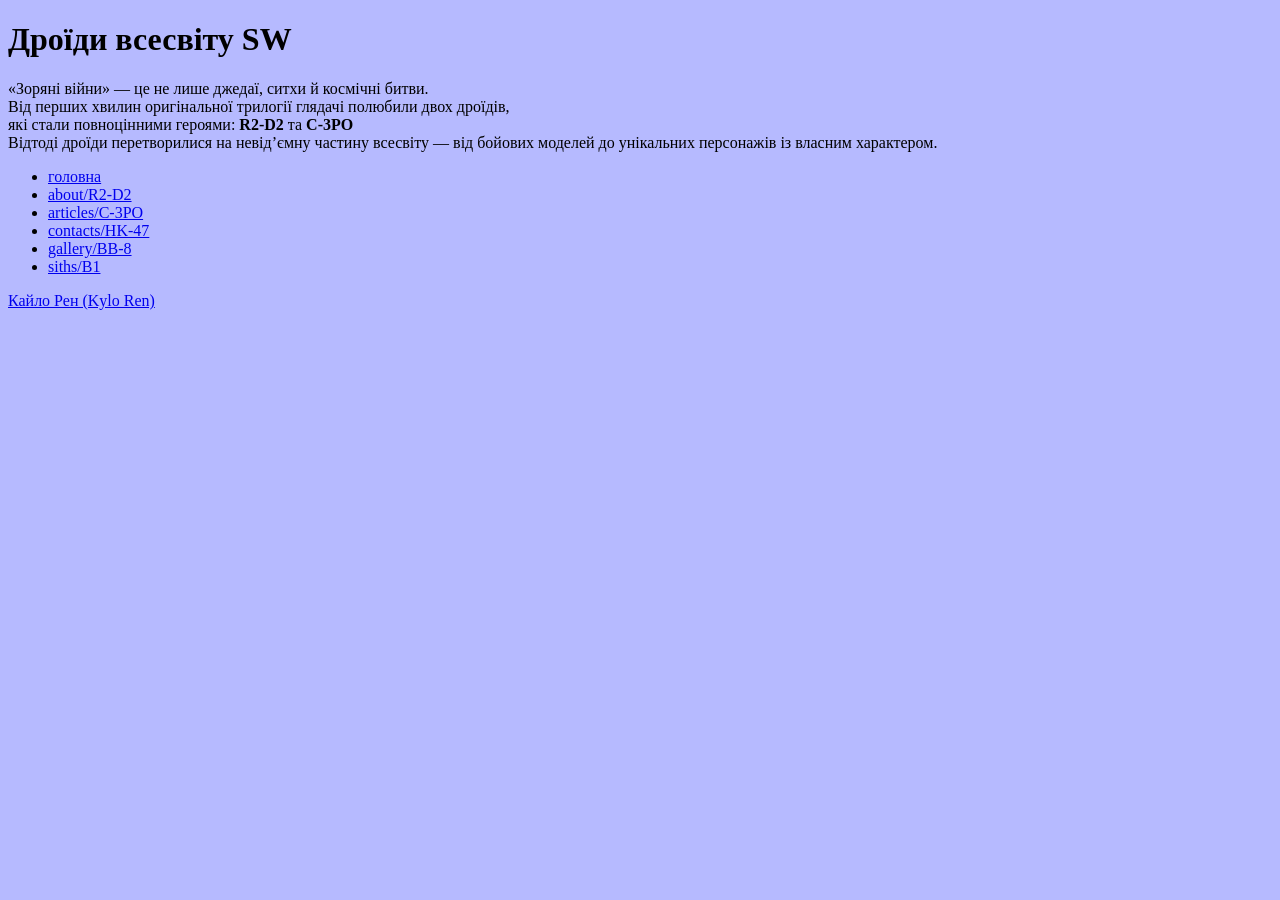
<file: task001_3/index.html>
<!doctype html>
<html lang="uk">
  <head>
    <title>StarNoWars2</title>
    <link rel="stylesheet" type="text/css" href="styles.css" />
  </head>

  <body>
    <h1>Дроїди всесвіту SW</h1>

    <p>
      «Зоряні війни» — це не лише джедаї, ситхи й космічні битви. <br />
      Від перших хвилин оригінальної трилогії глядачі полюбили двох дроїдів,
      <br />
      які стали повноцінними героями: <b>R2-D2</b> та <strong>C-3PO</strong>
      <br />
      Відтоді дроїди перетворилися на невід’ємну частину всесвіту — від бойових
      моделей до унікальних персонажів із власним характером.
    </p>

    <ul>
      <li><a href="index.html"> головна </a></li>
      <li><a href="pages/about.html"> about/R2-D2 </a></li>
      <li><a href="pages/articles.html"> articles/C-3PO </a></li>
      <li><a href="pages/contacts.html"> contacts/HK-47 </a></li>
      <li><a href="pages/gallery.html"> gallery/BB-8 </a></li>
      <li><a href="pages/siths.html"> siths/B1 </a></li>
    </ul>

    <a href="pages/siths.html#sitths">Кайло Рен (Kylo Ren)</a>
  </body>
</html>
</file>
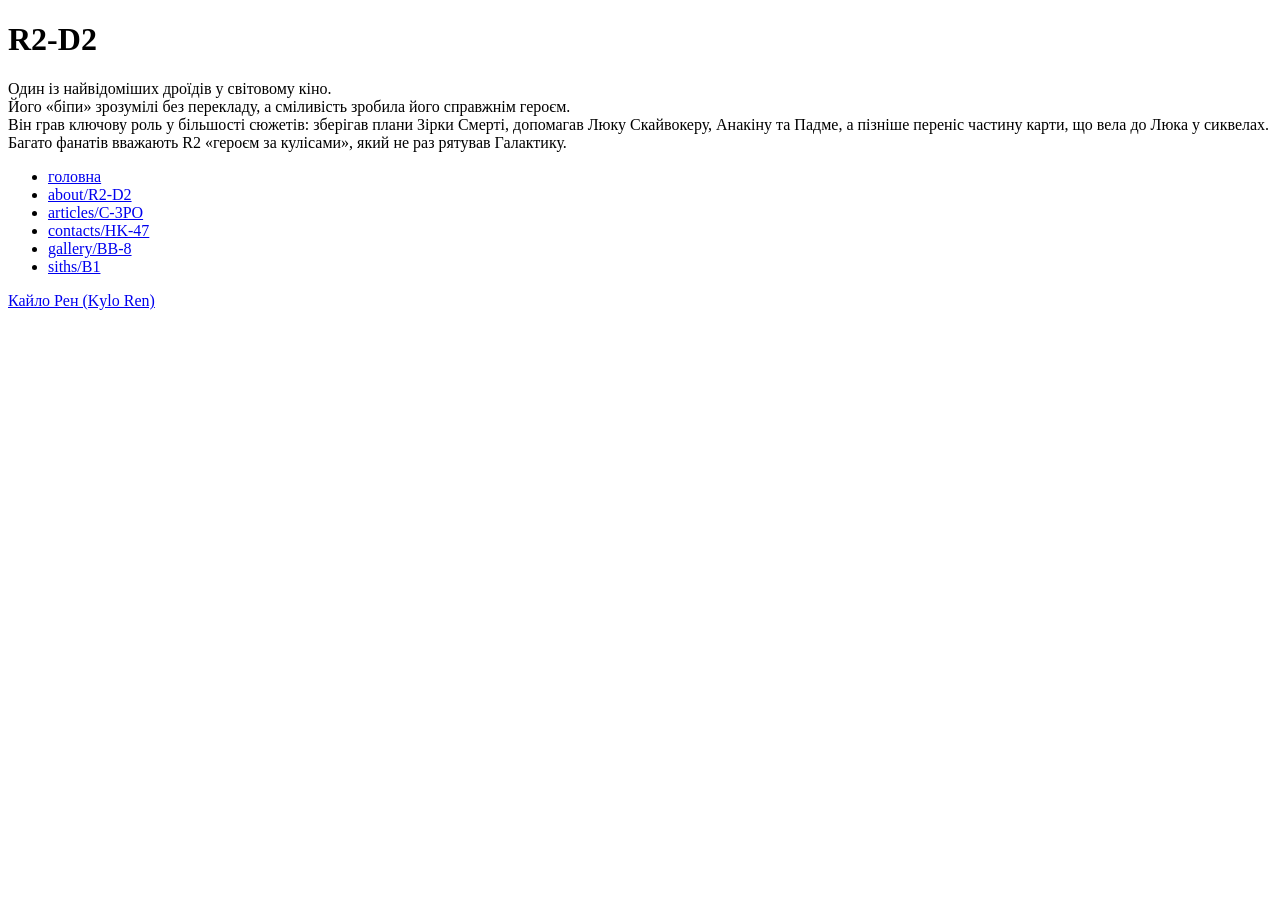
<file: task001_3/pages /about.html>
<!DOCTYPE html>
<html lang="uk">
  <head>
    <title>about</title>
  </head>
  <body>
    <h1>R2-D2</h1>
    <p>
      Один із найвідоміших дроїдів у світовому кіно. <br />
      Його «біпи» зрозумілі без перекладу, а сміливість зробила його справжнім
      героєм. <br />
      Він грав ключову роль у більшості сюжетів: зберігав плани Зірки Смерті,
      допомагав Люку Скайвокеру, Анакіну та Падме, а пізніше переніс частину
      карти, що вела до Люка у сиквелах. Багато фанатів вважають R2 «героєм за
      кулісами», який не раз рятував Галактику.
    </p>

    <ul>
      <li><a href="../index.html"> головна </a></li>
      <li><a href="about.html"> about/R2-D2 </a></li>
      <li><a href="articles.html"> articles/C-3PO </a></li>
      <li><a href="contacts.html"> contacts/HK-47 </a></li>
      <li><a href="gallery.html"> gallery/BB-8 </a></li>
      <li><a href="siths.html"> siths/B1 </a></li>
    </ul>
    <a href="siths.html#sitths">Кайло Рен (Kylo Ren)</a>
  </body>
</html>
</file>
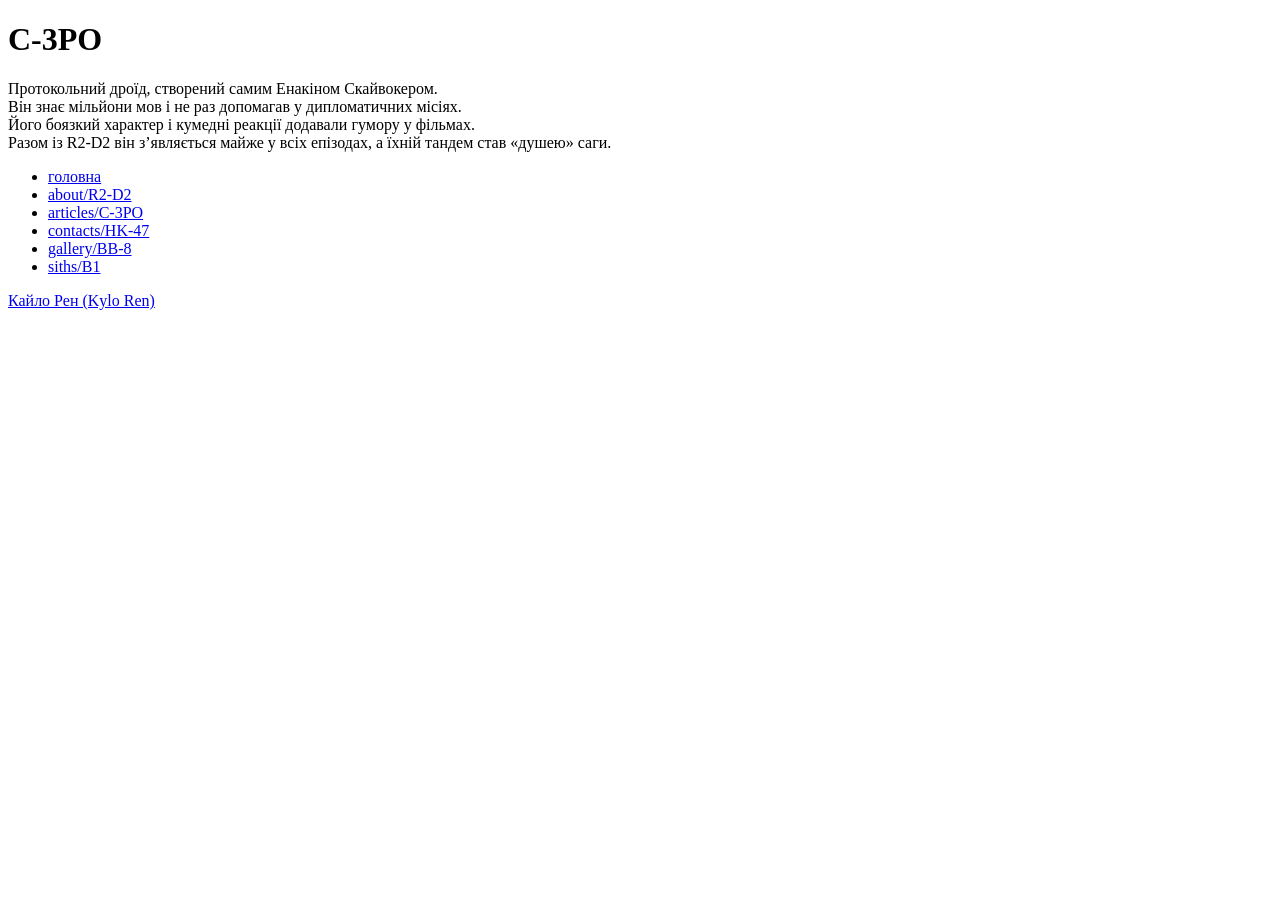
<file: task001_3/pages /articles.html>
<!DOCTYPE html>
<html lang="uk">
  <head>
    <title>articles</title>
  </head>
  <body>
    <h1>C-3PO</h1>
    <p>
      Протокольний дроїд, створений самим Енакіном Скайвокером. <br />
      Він знає мільйони мов і не раз допомагав у дипломатичних місіях. <br />
      Його боязкий характер і кумедні реакції додавали гумору у фільмах. <br />
      Разом із R2-D2 він з’являється майже у всіх епізодах, а їхній тандем став
      «душею» саги.
    </p>
    <ul>
      <li><a href="../index.html"> головна </a></li>
      <li><a href="about.html"> about/R2-D2 </a></li>
      <li><a href="articles.html"> articles/C-3PO </a></li>
      <li><a href="contacts.html"> contacts/HK-47 </a></li>
      <li><a href="gallery.html"> gallery/BB-8 </a></li>
      <li><a href="siths.html"> siths/B1 </a></li>
    </ul>
    <a href="siths.html#sitths">Кайло Рен (Kylo Ren)</a>
  </body>
</html>
</file>
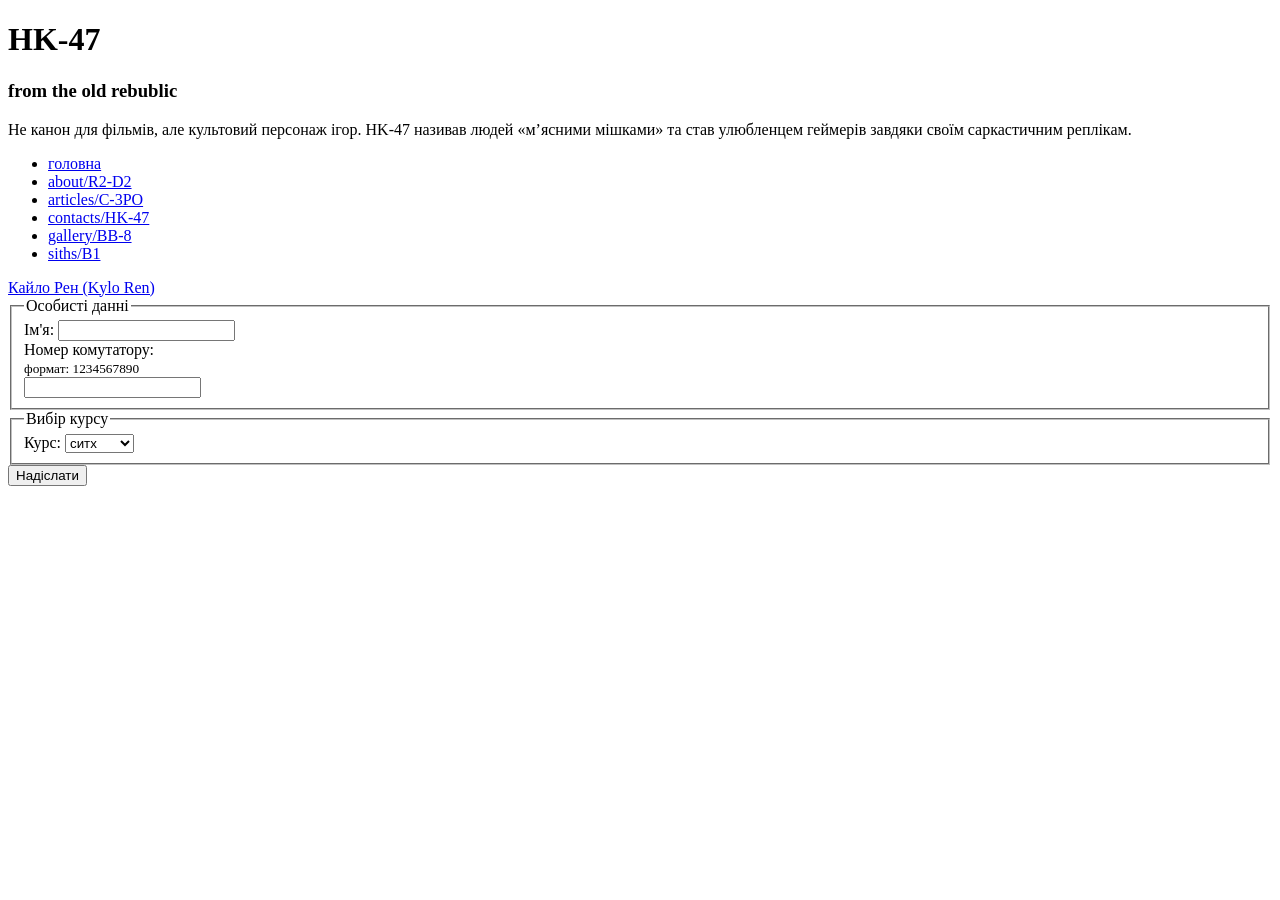
<file: task001_3/pages /contacts.html>
<!DOCTYPE html>
<html lang="uk">
  <head>
    <title>contacts</title>
  </head>
  <body>
    <h1>HK-47</h1>
    <h3>from the old rebublic</h3>
    <p>
      Не канон для фільмів, але культовий персонаж ігор. HK-47 називав людей
      «м’ясними мішками» та став улюбленцем геймерів завдяки своїм саркастичним
      реплікам.
    </p>
    <ul>
      <li><a href="../index.html"> головна </a></li>
      <li><a href="about.html"> about/R2-D2 </a></li>
      <li><a href="articles.html"> articles/C-3PO </a></li>
      <li><a href="contacts.html"> contacts/HK-47 </a></li>
      <li><a href="gallery.html"> gallery/BB-8 </a></li>
      <li><a href="siths.html"> siths/B1 </a></li>
    </ul>
    <a href="siths.html#sitths">Кайло Рен (Kylo Ren)</a>

    <!--данні з полів вводу відпраляються на сервер за адресов а автрибуті action-->
    <form action="/submit-form" method="post">
      <!-- адреса вказана в акшн зазвичай веде до скрипта або серверного апі що обробляє ці данні-->
      <fieldset>
        <legend>Особисті данні</legend>

        <div>
          <label for="name">Ім'я:</label>
          <input type="text" id="name" name="name" />
        </div>

        <div>
          <label for="phone">Номер комутатору:</label> <br />
          <small>формат: 1234567890</small> <br />
          <input
            type="tel"
            id="phone"
            name="phone"
            pattern="[0-9]{10}"
            required
          />
        </div>
      </fieldset>

      <fieldset>
        <legend>Вибір курсу</legend>

        <div>
          <label for="course">Курс:</label>

          <select id="course" name="course">
            <option value="html">ситх</option>
            <option value="css">джедай</option>
            <option value="js">дроїд</option>
          </select>
        </div>
      </fieldset>

      <input type="submit" value="Надіслати" />
    </form>
  </body>
</html>
</file>
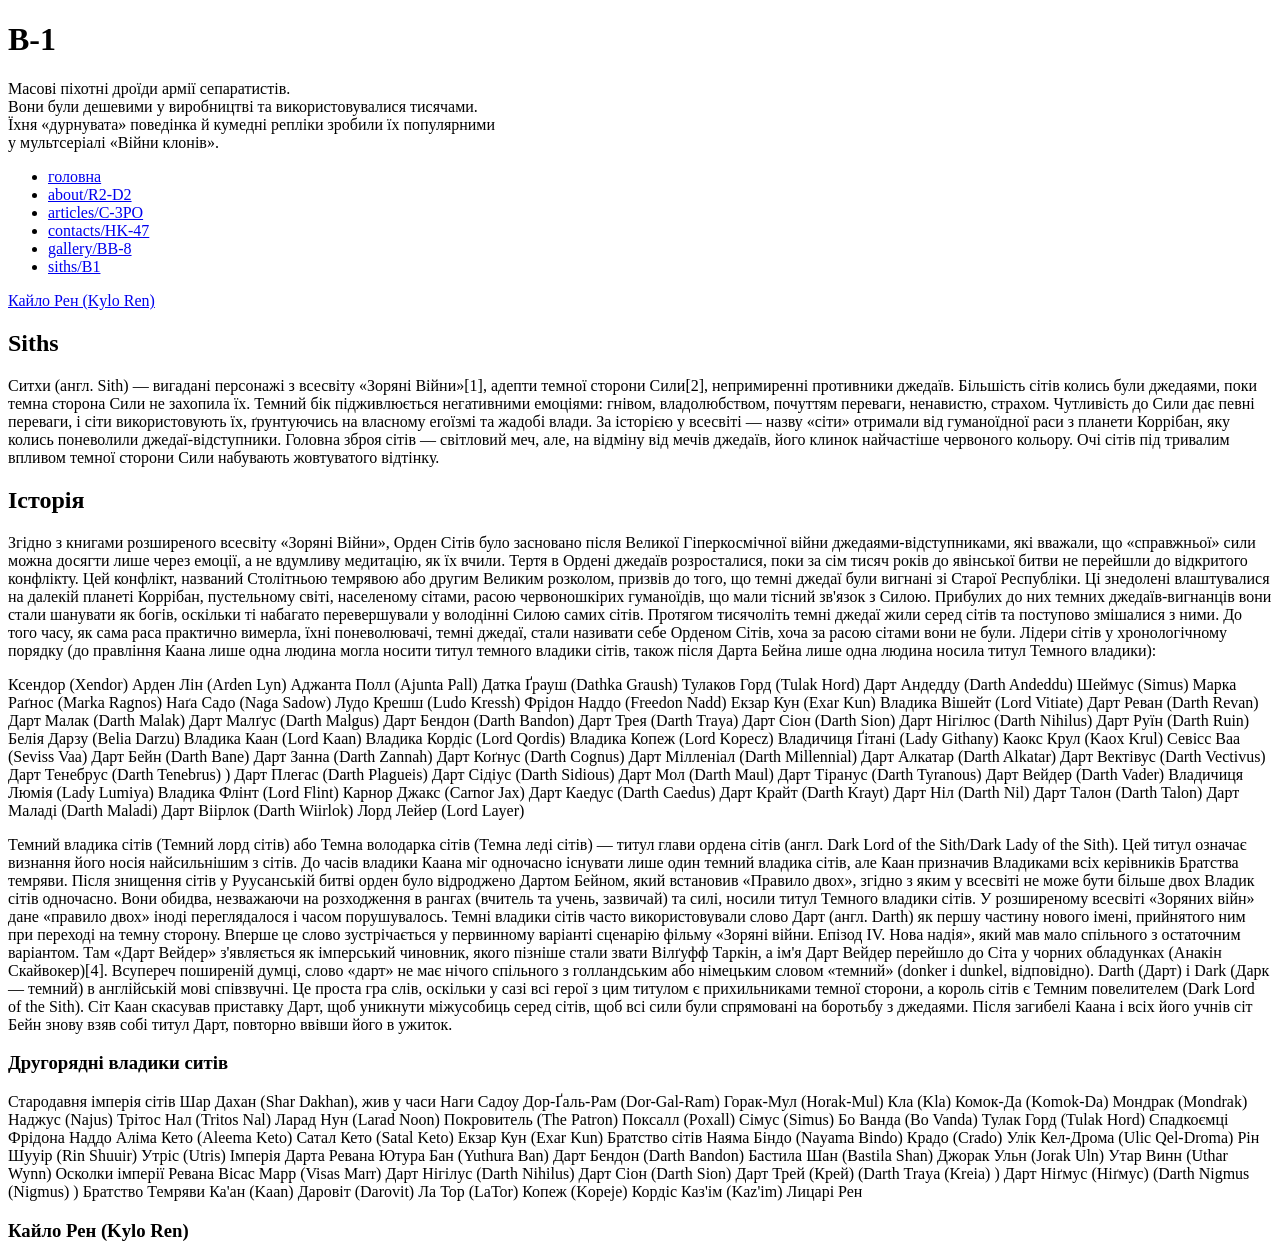
<file: task001_3/pages /siths.html>
<!DOCTYPE html>
<html lang="uk">
  <head>
    <title>Siths</title>
  </head>
  <body>
    <h1>B-1</h1>
    <p>
      Масові піхотні дроїди армії сепаратистів.<br />
      Вони були дешевими у виробництві та використовувалися тисячами. <br />Їхня
      «дурнувата» поведінка й кумедні репліки зробили їх популярними <br />
      у мультсеріалі «Війни клонів».
    </p>

    <ul>
      <li><a href="../index.html"> головна </a></li>
      <li><a href="about.html"> about/R2-D2 </a></li>
      <li><a href="articles.html"> articles/C-3PO </a></li>
      <li><a href="contacts.html"> contacts/HK-47 </a></li>
      <li><a href="gallery.html"> gallery/BB-8 </a></li>
      <li><a href="siths.html"> siths/B1 </a></li>
    </ul>
    <a href="#sitths">Кайло Рен (Kylo Ren)</a>

    <h2>Siths</h2>
    <p>
      Ситхи (англ. Sith) — вигадані персонажі з всесвіту «Зоряні Війни»[1],
      адепти темної сторони Сили[2], непримиренні противники джедаїв. Більшість
      сітів колись були джедаями, поки темна сторона Сили не захопила їх. Темний
      бік підживлюється негативними емоціями: гнівом, владолюбством, почуттям
      переваги, ненавистю, страхом. Чутливість до Сили дає певні переваги, і
      сіти використовують їх, ґрунтуючись на власному егоїзмі та жадобі влади.
      За історією у всесвіті — назву «сіти» отримали від гуманоїдної раси з
      планети Коррібан, яку колись поневолили джедаї-відступники. Головна зброя
      сітів — світловий меч, але, на відміну від мечів джедаїв, його клинок
      найчастіше червоного кольору. Очі сітів під тривалим впливом темної
      сторони Сили набувають жовтуватого відтінку.
    </p>
    <h2>Історія</h2>
    <p>
      Згідно з книгами розширеного всесвіту «Зоряні Війни», Орден Сітів було
      засновано після Великої Гіперкосмічної війни джедаями-відступниками, які
      вважали, що «справжньої» сили можна досягти лише через емоції, а не
      вдумливу медитацію, як їх вчили. Тертя в Ордені джедаїв розросталися, поки
      за сім тисяч років до явінської битви не перейшли до відкритого конфлікту.
      Цей конфлікт, названий Столітньою темрявою або другим Великим розколом,
      призвів до того, що темні джедаї були вигнані зі Старої Республіки. Ці
      знедолені влаштувалися на далекій планеті Коррібан, пустельному світі,
      населеному сітами, расою червоношкірих гуманоїдів, що мали тісний зв'язок
      з Силою. Прибулих до них темних джедаїв-вигнанців вони стали шанувати як
      богів, оскільки ті набагато перевершували у володінні Силою самих сітів.
      Протягом тисячоліть темні джедаї жили серед сітів та поступово змішалися з
      ними. До того часу, як сама раса практично вимерла, їхні поневолювачі,
      темні джедаї, стали називати себе Орденом Сітів, хоча за расою сітами вони
      не були. Лідери сітів у хронологічному порядку (до правління Каана лише
      одна людина могла носити титул темного владики сітів, також після Дарта
      Бейна лише одна людина носила титул Темного владики):
    </p>

    <p>
      Ксендор (Xendor) Арден Лін (Arden Lyn) Аджанта Полл (Ajunta Pall) Датка
      Ґрауш (Dathka Graush) Тулаков Горд (Tulak Hord) Дарт Андедду (Darth
      Andeddu) Шеймус (Simus) Марка Раґнос (Marka Ragnos) Наґа Садо (Naga Sadow)
      Лудо Крешш (Ludo Kressh) Фрідон Наддо (Freedon Nadd) Екзар Кун (Exar Kun)
      Владика Вішейт (Lord Vitiate) Дарт Реван (Darth Revan) Дарт Малак (Darth
      Malak) Дарт Малґус (Darth Malgus) Дарт Бендон (Darth Bandon) Дарт Трея
      (Darth Traya) Дарт Сіон (Darth Sion) Дарт Нігілюс (Darth Nihilus) Дарт
      Руїн (Darth Ruin) Белія Дарзу (Belia Darzu) Владика Каан (Lord Kaan)
      Владика Кордіс (Lord Qordis) Владика Копеж (Lord Kopecz) Владичиця Ґітані
      (Lady Githany) Каокс Крул (Kaox Krul) Севісс Ваа (Seviss Vaa) Дарт Бейн
      (Darth Bane) Дарт Занна (Darth Zannah) Дарт Коґнус (Darth Cognus) Дарт
      Мілленіал (Darth Millennial) Дарт Алкатар (Darth Alkatar) Дарт Вектівус
      (Darth Vectivus) Дарт Тенебрус (Darth Tenebrus) ) Дарт Плегас (Darth
      Plagueis) Дарт Сідіус (Darth Sidious) Дарт Мол (Darth Maul) Дарт Тіранус
      (Darth Tyranous) Дарт Вейдер (Darth Vader) Владичиця Люмія (Lady Lumiya)
      Владика Флінт (Lord Flint) Карнор Джакс (Carnor Jax) Дарт Каедус (Darth
      Caedus) Дарт Крайт (Darth Krayt) Дарт Ніл (Darth Nil) Дарт Талон (Darth
      Talon) Дарт Маладі (Darth Maladi) Дарт Віірлок (Darth Wiirlok) Лорд Лейер
      (Lord Layer)
    </p>

    <p>
      Темний владика сітів (Темний лорд сітів) або Темна володарка сітів (Темна
      леді сітів) — титул глави ордена сітів (англ. Dark Lord of the Sith/Dark
      Lady of the Sith). Цей титул означає визнання його носія найсильнішим з
      сітів. До часів владики Каана міг одночасно існувати лише один темний
      владика сітів, але Каан призначив Владиками всіх керівників Братства
      темряви. Після знищення сітів у Руусанській битві орден було відроджено
      Дартом Бейном, який встановив «Правило двох», згідно з яким у всесвіті не
      може бути більше двох Владик сітів одночасно. Вони обидва, незважаючи на
      розходження в рангах (вчитель та учень, зазвичай) та силі, носили титул
      Темного владики сітів. У розширеному всесвіті «Зоряних війн» дане «правило
      двох» іноді переглядалося і часом порушувалось. Темні владики сітів часто
      використовували слово Дарт (англ. Darth) як першу частину нового імені,
      прийнятого ним при переході на темну сторону. Вперше це слово
      зустрічається у первинному варіанті сценарію фільму «Зоряні війни. Епізод
      IV. Нова надія», який мав мало спільного з остаточним варіантом. Там «Дарт
      Вейдер» з'являється як імперський чиновник, якого пізніше стали звати
      Вілґуфф Таркін, а ім'я Дарт Вейдер перейшло до Сіта у чорних обладунках
      (Анакін Скайвокер)[4]. Всупереч поширеній думці, слово «дарт» не має
      нічого спільного з голландським або німецьким словом «темний» (donker і
      dunkel, відповідно). Darth (Дарт) і Dark (Дарк — темний) в англійській
      мові співзвучні. Це проста гра слів, оскільки у сазі всі герої з цим
      титулом є прихильниками темної сторони, а король сітів є Темним
      повелителем (Dark Lord of the Sith). Сіт Каан скасував приставку Дарт, щоб
      уникнути міжусобиць серед сітів, щоб всі сили були спрямовані на боротьбу
      з джедаями. Після загибелі Каана і всіх його учнів сіт Бейн знову взяв
      собі титул Дарт, повторно ввівши його в ужиток.
    </p>

    <h3>Другорядні владики ситів</h3>
    <p>
      Стародавня імперія сітів Шар Дахан (Shar Dakhan), жив у часи Наги Садоу
      Дор-Ґаль-Рам (Dor-Gal-Ram) Горак-Мул (Horak-Mul) Кла (Kla) Комок-Да
      (Komok-Da) Мондрак (Mondrak) Наджус (Najus) Трітос Нал (Tritos Nal) Ларад
      Нун (Larad Noon) Покровитель (The Patron) Поксалл (Poxall) Сімус (Simus)
      Бо Ванда (Bo Vanda) Тулак Горд (Tulak Hord) Спадкоємці Фрідона Наддо Аліма
      Кето (Aleema Keto) Сатал Кето (Satal Keto) Екзар Кун (Exar Kun) Братство
      сітів Наяма Біндо (Nayama Bindo) Крадо (Crado) Улік Кел-Дрома (Ulic
      Qel-Droma) Рін Шууір (Rin Shuuir) Утріс (Utris) Імперія Дарта Ревана Ютура
      Бан (Yuthura Ban) Дарт Бендон (Darth Bandon) Бастила Шан (Bastila Shan)
      Джорак Ульн (Jorak Uln) Утар Винн (Uthar Wynn) Осколки імперії Ревана
      Вісас Марр (Visas Marr) Дарт Нігілус (Darth Nihilus) Дарт Сіон (Darth
      Sion) Дарт Трей (Крей) (Darth Traya (Kreia) ) Дарт Ніґмус (Ніґмус) (Darth
      Nigmus (Nigmus) ) Братство Темряви Ка'ан (Kaan) Даровіт (Darovit) Ла Тор
      (LaTor) Копеж (Kopeje) Кордіс Каз'ім (Kaz'im) Лицарі Рен
    </p>
    <h3 id="sitths">Кайло Рен (Kylo Ren)</h3>
  </body>
</html>
</file>
<file: task001_3/styles.css>
body {
  background-color: #646cff77;
}
</file>
